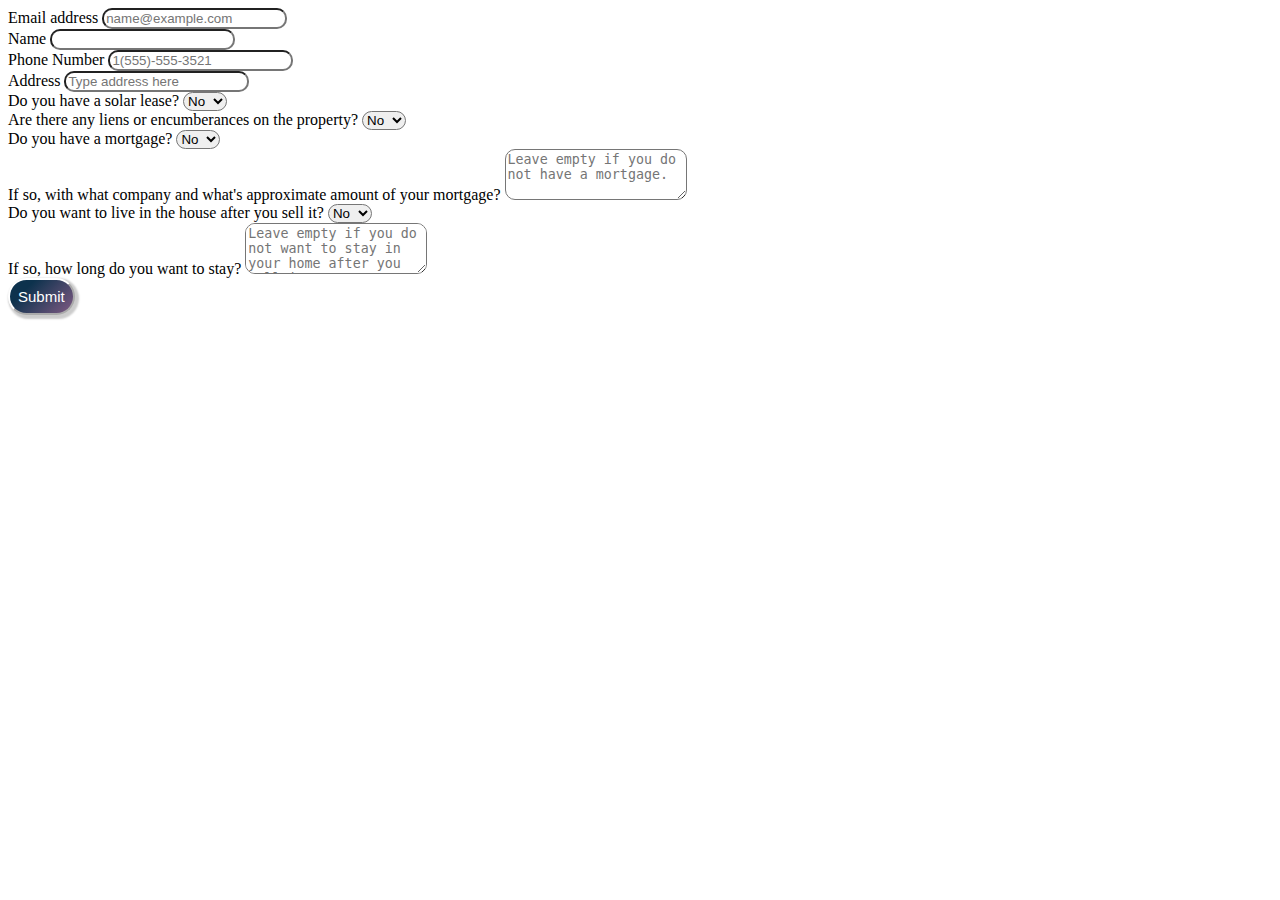
<file: form.html>
<!DOCTYPE html>
<html lang="en">

<head>
    <meta charset="UTF-8">
    <meta http-equiv="X-UA-Compatible" content="IE=edge">
    <meta name="viewport" content="width=device-width, initial-scale=1.0">
    <link href="https://cdn.jsdelivr.net/npm/bootstrap@5.1.3/dist/css/bootstrap.min.css" rel="stylesheet"
        integrity="sha384-1BmE4kWBq78iYhFldvKuhfTAU6auU8tT94WrHftjDbrCEXSU1oBoqyl2QvZ6jIW3" crossorigin="anonymous">
    <link rel="stylesheet" href="styles.css">
    <title>Form</title>
</head>


<body>
    <div class="container">
    
 
<form action="https://formspree.io/f/xgedzybp" method="POST"> 
    <div class="form-group">
        <label for="exampleFormControlInput1">Email address</label>
        <input name="email" id="email" type="email" class="form-control" id="exampleFormControlInput1"
        placeholder="name@example.com">
    </div>
    
        
    <div class="form-group">
        <label for="exampleFormControlInput1">Name</label>
        <input name="name" id="username" type="name" class="form-control" id="exampleFormControlInput1">
    </div>
    <div class="form-group">
        <label for="exampleFormControlInput1">Phone Number</label>
        <input name= "number" id="phone-number" type="name" class="form-control" id="exampleFormControlInput1"
        placeholder="1(555)-555-3521">
    </div>
    <div class="form-group">
        <label for="exampleFormControlInput1">Address</label>
        <input name="address" id="address" type="name" class="form-control" id="exampleFormControlInput1"
        placeholder="Type address here">
    </div>
    <div class="form-group">
        <label for="exampleFormControlSelect1">Do you have a solar lease?</label>
        <select name="do you have a solar lease?" id="lease" class="form-control" id="exampleFormControlSelect1">
            <option value="No">No</option>
            <option value="Yes">Yes</option>
            
        </select>
    </div>

<div class="form-group">
    <label for="exampleFormControlSelect1">Are there any liens or encumberances on the property?</label>
    <select  name ="are there any liens or encumberances on the property?"id="liens" class="form-control" id="exampleFormControlSelect1">
        <option>No</option>
        <option>Yes</option>
        
    </select>
</div>
<div class="form-group">
    <label for="exampleFormControlSelect1">Do you have a mortgage?</label>
    <select  name="do you have a mortgage" id ="mortgage"class="form-control" id="exampleFormControlSelect1">
        <option>No</option>
        <option>Yes</option>
        
    </select>
</div>

<div class="form-group">
    <label for="exampleFormControlTextarea1">If so, with what company and what's approximate amount of your
        mortgage?</label>
        <textarea name="if so, with what company and what's the approximate amount of your mortgage?" id="mortgageValue" placeHolder="Leave empty if you do not have a mortgage." class="form-control"
        id="exampleFormControlTextarea1" rows="3"></textarea>
    </div>
    <div class="form-group">
        <label for="exampleFormControlSelect1">Do you want to live in the house after you sell it?</label>
        <select  name ="do you want to live in your house after you sell it?" id="house"class="form-control" id="exampleFormControlSelect1">
            
            
            <option>No</option>
            <option>Yes</option>
            
            
        </select>
    </div>
    
    <div  class="form-group">
        <label for="exampleFormControlTextarea1">If so, how long do you want to stay?</label>
        <textarea name ="If so, how long do you want to stay?" id="howLong" placeHolder="Leave empty if you do not want to stay in your home after you sell it."
        class="form-control" id="exampleFormControlTextarea1" rows="3"></textarea>
    </div>
    
    <button id="formButton" stype="submit" class="btn btn-primary  mt-4">Submit</button>
</form>
        <!-- <div class="form-group">
            <div class="form-check">
                <input class="form-check-input is-invalid" type="checkbox" value="" id="invalidCheck3" required>
                <label class="form-check-label" for="invalidCheck3">
                    Agree to terms and conditions
                </label>
                <div class="invalid-feedback">
                    You must agree before submitting.
                </div>
            </div>
        </div> -->
    </div>
    <script src="script.js"></script>
    <script src="https://code.jquery.com/jquery-3.2.1.slim.min.js"
        integrity="sha384-KJ3o2DKtIkvYIK3UENzmM7KCkRr/rE9/Qpg6aAZGJwFDMVNA/GpGFF93hXpG5KkN"
        crossorigin="anonymous"></script>
    <script src="https://cdn.jsdelivr.net/npm/popper.js@1.12.9/dist/umd/popper.min.js"
        integrity="sha384-ApNbgh9B+Y1QKtv3Rn7W3mgPxhU9K/ScQsAP7hUibX39j7fakFPskvXusvfa0b4Q"
        crossorigin="anonymous"></script>
    <script src="https://cdn.jsdelivr.net/npm/bootstrap@4.0.0/dist/js/bootstrap.min.js"
        integrity="sha384-JZR6Spejh4U02d8jOt6vLEHfe/JQGiRRSQQxSfFWpi1MquVdAyjUar5+76PVCmYl"
        crossorigin="anonymous"></script>
</body>

</html>
</file>
<file: styles.css>
#height{
    margin-top: 0;
    background-image:url("https://www.offerpad.com/landing-bg-1920-12c7a5f787a31074da4e52159629ee15.jpg");
    height: 425px;
    background-position-x:62% ;
    background-position-y: 50%;
    align-items: flex-end;
}

.btn-primary{
    background-color: #7f5a83;
    border-radius: 20px;
}

.btn-primary:hover{
    background-color: #9921e8;
    background-image: linear-gradient(315deg, #9921e8 0%, #5f72be 74%);
}

.card-title {
    text-align: center;
}

#applyButton {
    box-shadow: 2px 2px 2px 2px rgb(0 0 0 / 20%);
    color: #fff;
    /* background-color: #0d6efd; */
    /* border-color: #0d6efd; */
    border-radius: 20px;
    border-color: white;
    background-image: linear-gradient(315deg, #7f5a83 0%, #0d324d 74%);
    font-size:15px;
    padding:8px;
}
#applyButton:hover{
   
        background-color: #9921e8;
        background-image: linear-gradient(315deg, #9921e8 0%, #5f72be 74%);
   
}
#formButton{
    
    box-shadow: 2px 2px 2px 2px rgb(0 0 0 / 20%);
    color: #fff;
    /* background-color: #0d6efd; */
    /* border-color: #0d6efd; */
    border-radius: 20px;
    border-color: white;
    background-image: linear-gradient(315deg, #7f5a83 0%, #0d324d 74%);
    font-size:15px;
    padding:8px;

}
#formButton:hover{

background-color: #9921e8;
background-image: linear-gradient(315deg, #9921e8 0%, #5f72be 74%);

}
#cardTitle{
    text-align: center;

}

#cardBody{
    box-shadow: 1px 1px 1px 1px rgb(0 0 0 / 15%);
}

#number{
       /* width: 120px;
    height: 90; */
    width: 40px;
    height: 40px;
    /* background: blue; */
    background-color: #7f5a83;
    background-image: linear-gradient(315deg, #7f5a83 0%, #0d324d 74%);
    color: white;
    border-radius: 30px;
    font-size: 22px;
    font-weight: 900;
    font-family: "Raleway", sans-serif;
    /* text-align: center; */
    /* padding-bottom: 5px; */
    /* align-items: center; */
    /* when placing a div within another div, display inline block is needed for it to be centered */
    /* display: inherit; */
    /* vertical-align: text-top;*/
}

#cards{
    padding-top: 20px;
    box-shadow: 2px 2px 2px 2px rgb(0 0 0 / 20%);
    border-radius: 10px;
}
#margin{
    margin: 5px;
}
a:link{
    text-decoration: none;
}

#box-shadow{
    box-shadow: 2px 2px 2px 2px rgb(0 0 0 / 20%);
    border-radius: 10px;

}

#howLong, #house, #mortgageValue, #mortgage, #liens, #lease, #address, #phone-number, #username, #email{
    border-radius: 10px;
}
</file>
